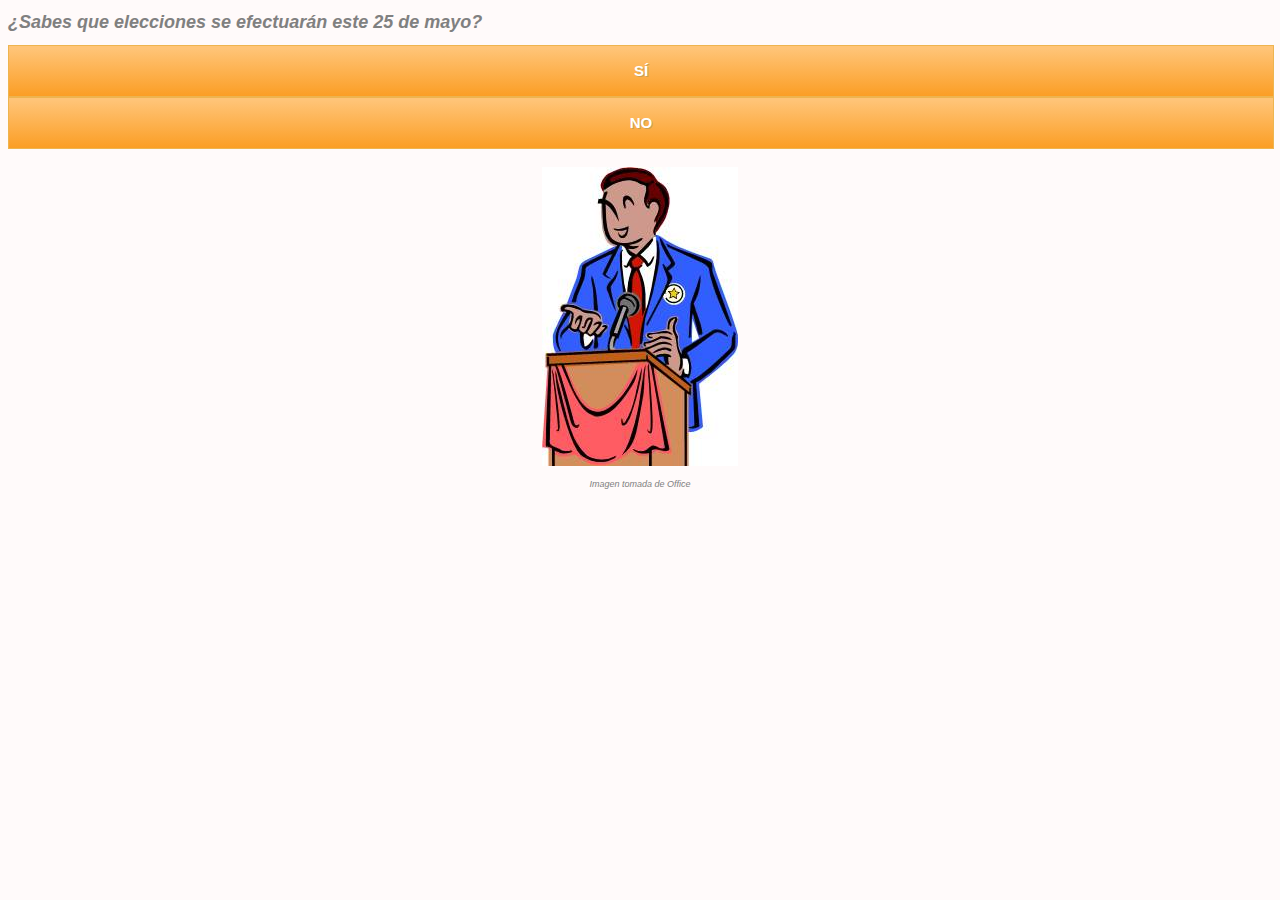
<file: index.html>
﻿<!DOCTYPE html>
<html>
<head>
<meta http-equiv="Content-Type" content="text/html; charset=utf-8"/>
    <title>¿Estás informado?</title>
    <link href="MainStyle.css" rel="stylesheet" type="text/css" />
    <link rel="shortcut icon" href="IMG/icon.ico">
</head>
<body>
    <div>
        <h1>¿Sabes que elecciones se efectuarán este 25 de mayo?</h1>
        <div>
            <a href="Yes.htm"class="bt" >SÍ</a>            
             <a href="Information/info1.htm" class="bt">NO</a>
             <br/> 
        </div>
    </div>
    <br/>
    <div style="text-align:center;"><img alt="candidato" src="IMG/cand1.jpg"/>
    <p class="small">Imagen tomada de Office</p>
    </div>
    
</body>
</html>
</file>
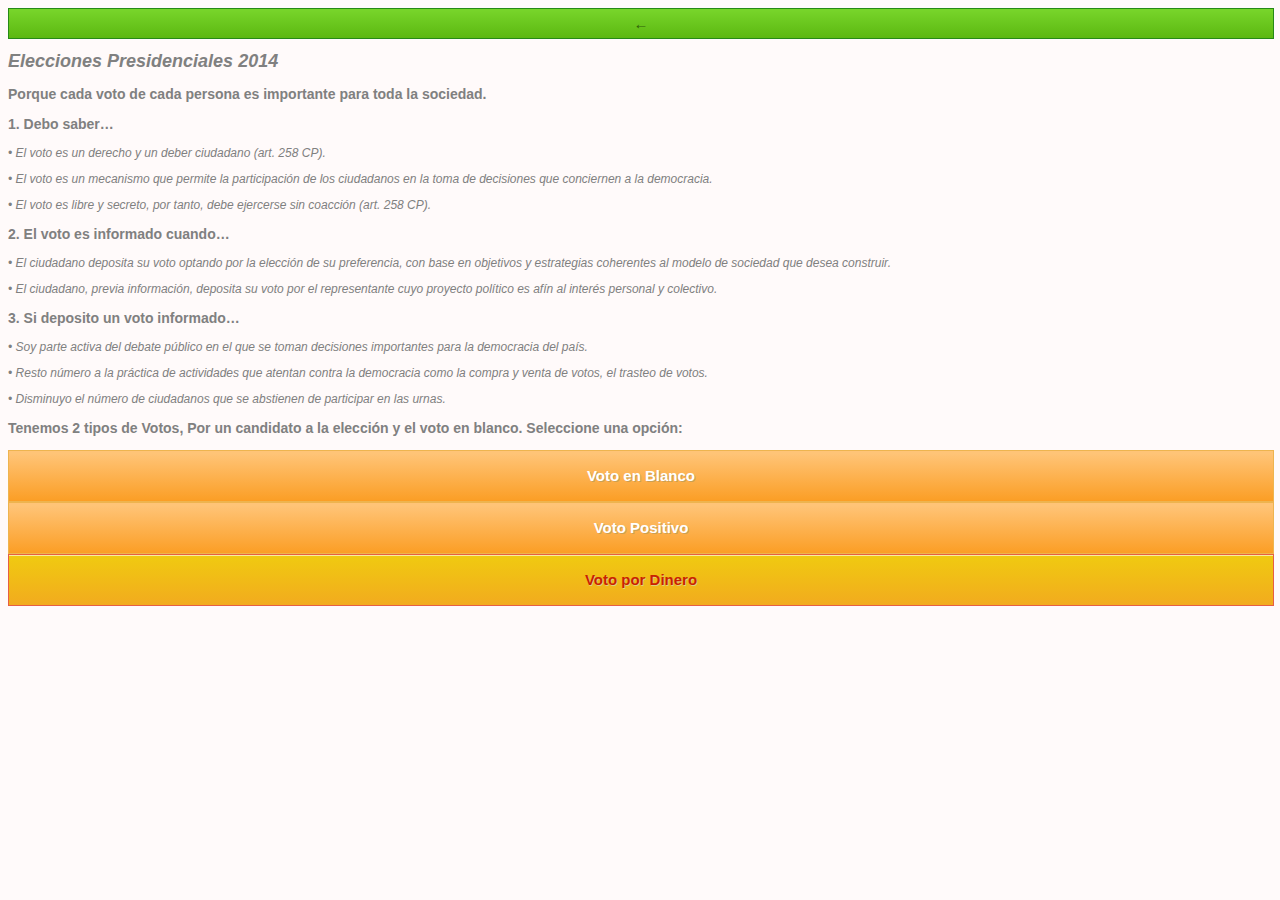
<file: Yes.htm>
﻿<!DOCTYPE html>
<html>
    <head>
        <title>Nosotros elegimos nuestro futuro</title>
	<link rel="shortcut icon" href="IMG/icon.ico">
        <link rel="stylesheet" type="text/css" href="MainStyle.css" />
    </head>
    <body>
        <a onclick="window.history.back()" class=btback>←</a>
        <div>
        <h1>Elecciones Presidenciales 2014</h1>
        <h3>Porque cada voto de cada persona es importante para toda la sociedad.</h3>
	<div>
        <h3>1.  Debo saber…</h3>
        <p>•	El voto es un derecho y un deber ciudadano (art. 258 CP).</p>
        <p>•	El voto es un mecanismo que permite la participación de los ciudadanos en la toma de decisiones que conciernen a la democracia.<p/>
        <p>•	El voto es libre y secreto, por tanto, debe ejercerse sin coacción (art. 258 CP).</p>
    </div>
    <div>
        <h3>2.	El voto es informado cuando…</h3>
        <p>•	El ciudadano deposita su voto optando por la elección de su preferencia, con base en objetivos y estrategias coherentes al modelo de sociedad que desea construir.</p>
        <p>•	El ciudadano, previa información, deposita su voto por el representante cuyo proyecto político es afín al interés personal y colectivo.   </p>
    </div>
    <div>
        <h3>3.  Si deposito un voto informado…</h3>
        <p>•	Soy parte activa del debate público en el que se toman decisiones importantes para la democracia del país.</p>
        <p>•	Resto número a la práctica de actividades que atentan contra la democracia como la compra y venta de votos, el trasteo de votos.</p>
        <p>•	Disminuyo el número de ciudadanos que se abstienen de participar en las urnas.</p>
    </div>
        <h3>Tenemos 2 tipos de Votos, Por un candidato a la elección y el voto en blanco.
	    Seleccione una opción:</h3>
        <div>
            <a href="Vote_Selection/WhiteVote.htm" class="bt">Voto en Blanco</a></br>
            <a href="Vote_Selection/GoodVote.htm" class="bt">Voto Positivo</a></br>
            <a href="Vote_Selection/BadVote.htm" class="captionbt">Voto por Dinero</a></br>
        </div>
        </div>
    </body>
</html>
</file>
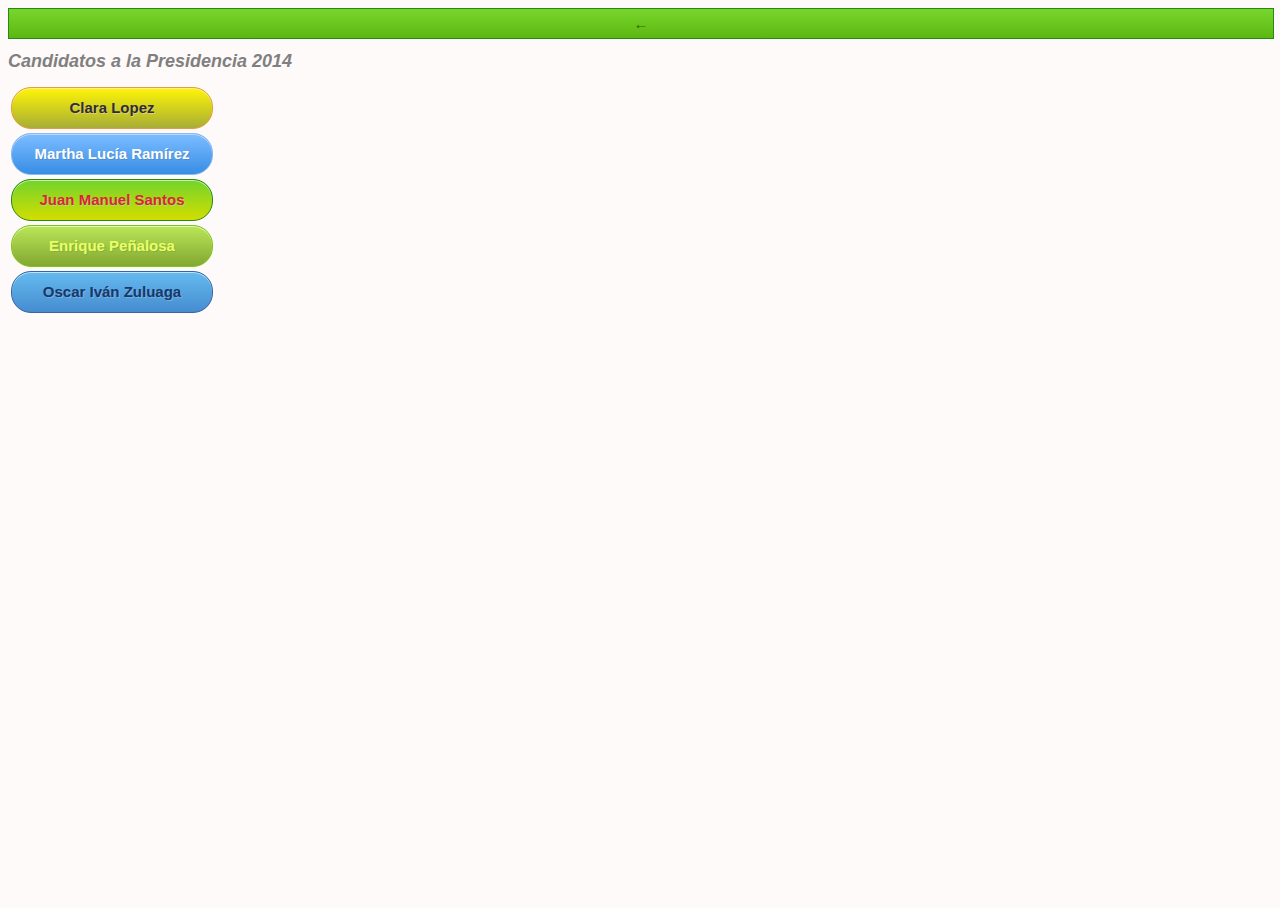
<file: candidatos/candidatosinfo.html>
﻿<!DOCTYPE html>

<html>
<head>
    <meta charset="utf-8" />
    <title>Candidato a la Presidencia</title>
    <link href="candidatosStyle.css" rel="stylesheet" />
    <link href="../MainStyle.css" rel="stylesheet" />
</head>
<body>
<a onclick="window.history.back()" class=btback>←</a>
    <h1>Candidatos a la Presidencia 2014</h1>
    <table id="tabla" resize:both>
        <tr>
            <td align="center">
                <a href="claraLopez.htm" class="btPolo">Clara Lopez</a>
            </td>            
        </tr>
        <tr>
            <td align="center">
                <a href="martaRamirez.htm" class="btConservador">Martha Lucía Ramírez</a>
            </td>
        </tr>
        <tr>
            <td align="center">
                <a href="juanSantos.htm" class="btUN">Juan Manuel Santos</a>
            </td>           
        </tr>
        <tr>
            <td align="center">
                <a href="enriquePenalosa.htm" class="btVerde">Enrique Peñalosa</a>
            </td>
        </tr>
        <tr>
            <td>
                <a href="oscarZuluaga.htm" class="btCD">Oscar Iván Zuluaga</a>
            </td>
        </tr>
    </table>
    
</body>
</html>
</file>
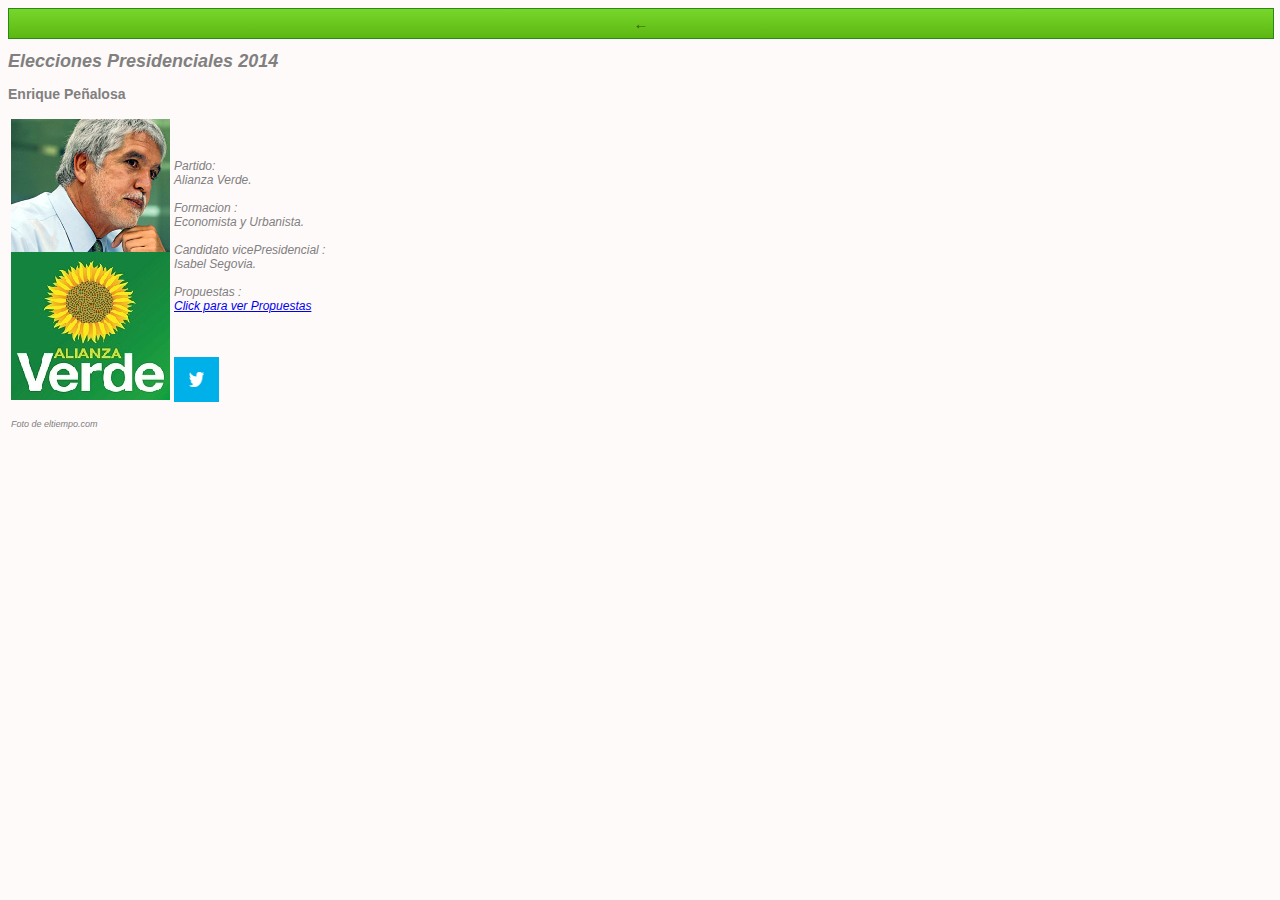
<file: candidatos/enriquePenalosa.htm>
﻿<!DOCTYPE html>

<html>
<head>
    <title>Candidatos Presidenciales</title>
    <link href="../MainStyle.css" rel="stylesheet" type="text/css" />
</head>
<body >
<a onclick="window.history.back()" class=btback>←</a>
<h1 id="encabezado" >
  Elecciones Presidenciales 2014

     <br />

 </h1>
  <h3 id="encabazado2">
 Enrique Peñalosa
    <br />
</h3>
<table id="tabla" >
<tr>
<td>
<img alt="" src="../IMG/candidatos/EnriquePeñalosa.png"  >
    </img>
<!--Foto de eltiempo.com-->
<p><label class="small">Foto de eltiempo.com</label> </p>
</td>
<td>
<p style="height: 186px; width: 384px">Partido:
<br />
 Alianza Verde.
<br />
<br />
Formacion :
<br />
Economista y Urbanista.
<br />
<br />
Candidato vicePresidencial :
<br />
Isabel Segovia.
<br />
<br />
Propuestas :
<br />
<a href=http://www.partidoverde.org.co/QuienesSomos/ProgramaPolitico.aspx> Click para ver Propuestas</a>
<br />
<a href="https://twitter.com/EnriquePenalosa"/>
<div style="background-color:rgba(0,176,233,1); width:30px; height:30px; padding-top:15px; padding-left:15px;">
    <img src="../IMG/TwitterLogo.png" alt="TwitterLogo" width="15px" height="15px"/>
    </div>
</p>

</td>
</tr>
</table>
   
</body>
</html>
</file>
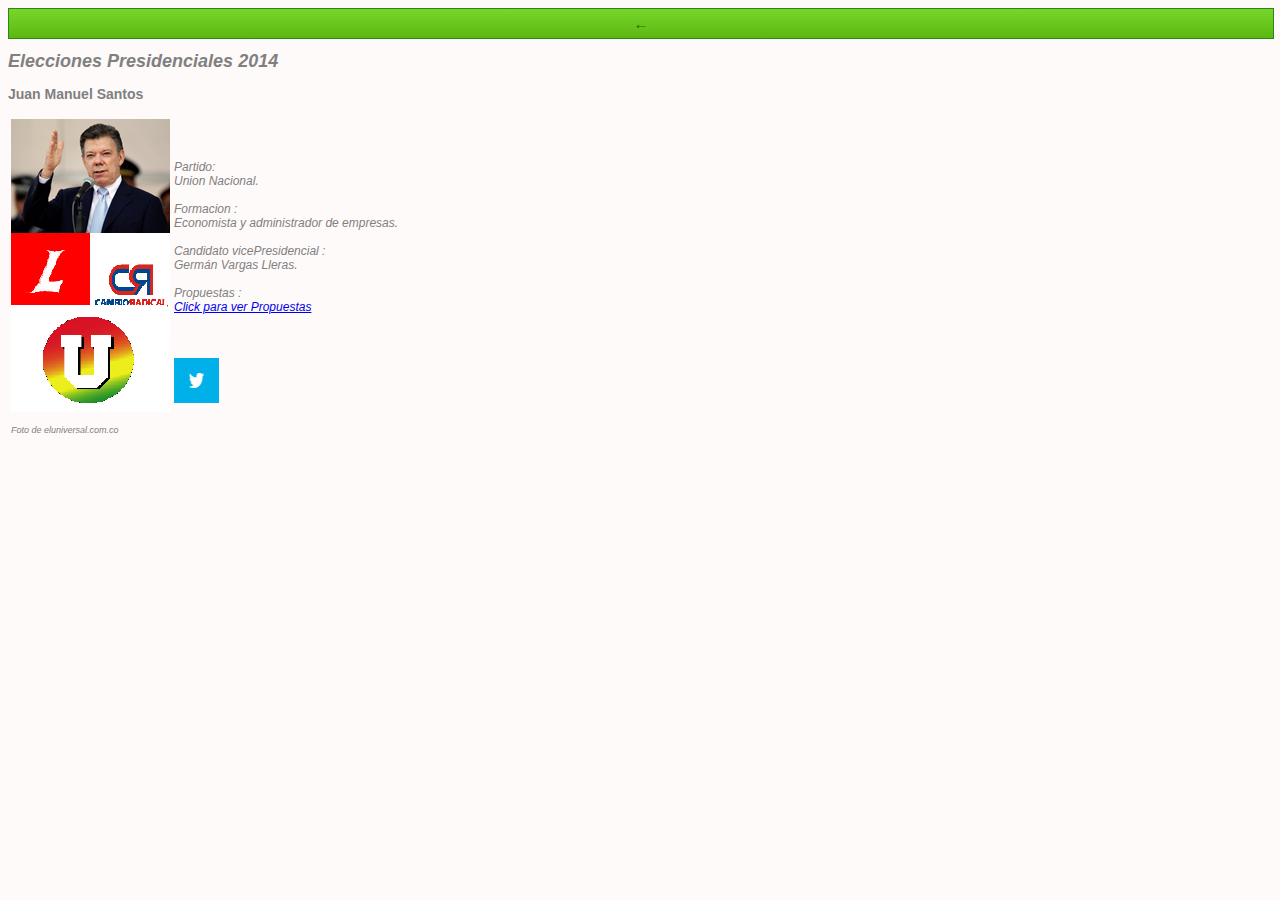
<file: candidatos/juanSantos.htm>
﻿<!DOCTYPE html>

<html>
<head>
    <title>Candidatos Presidenciales</title>
    <link href="../MainStyle.css" rel="stylesheet" type="text/css" />
</head>
<body>
<a onclick="window.history.back()" class=btback>←</a>
<h1 id="H1" >
  Elecciones Presidenciales 2014

     <br />

 </h1>
  <h3 id="H2">
Juan Manuel Santos
    <br />
</h3>
<table id="tabla" >
<tr>
<td>
<img alt="" src="../IMG/candidatos/juanSantos.png"   >
    </img>
<p class="small">Foto de eluniversal.com.co</p>
</td>
<td>
<p style="height: 186px; width: 384px">Partido:
<br />
 Union Nacional.
<br />
<br />
Formacion :
<br />
Economista y administrador de empresas.
<br />
<br />
Candidato vicePresidencial :
<br />
Germán Vargas Lleras.
<br />
<br />
Propuestas :
<br />
<a href=http://www.caracol.com.co/noticias/actualidad/principales-propuestas-de-juan-manuel-santos/20100619/nota/1315420.aspx> Click para ver Propuestas</a>
<br />
<a href="https://twitter.com/JuanManSantos"/>
<div style="background-color:rgba(0,176,233,1); width:30px; height:30px; padding-top:15px; padding-left:15px;">
    <img src="../IMG/TwitterLogo.png" alt="TwitterLogo" width="15px" height="15px"/>
    </div>
</p>

</td>
</tr>
</table>
</body>
</html>
</file>
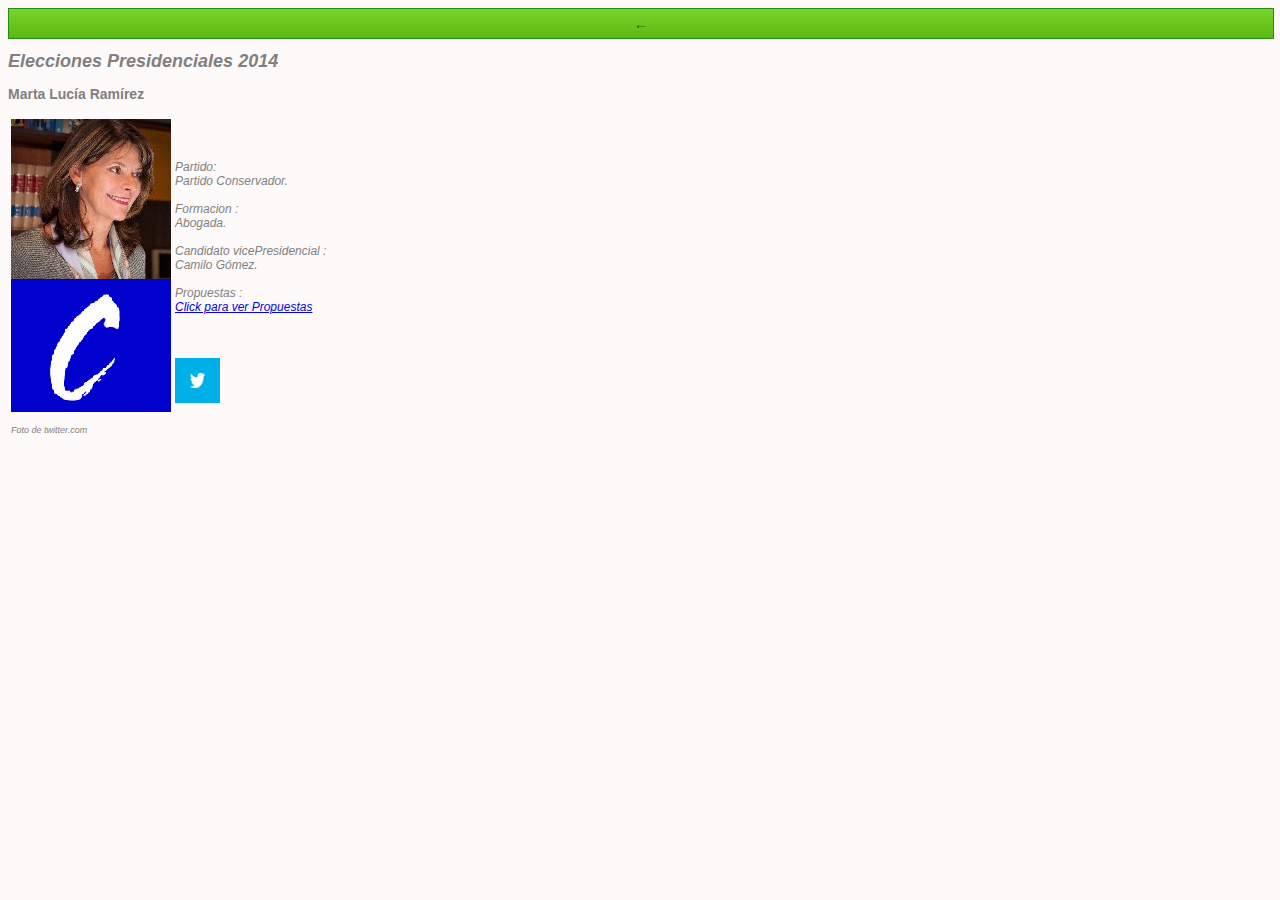
<file: candidatos/martaRamirez.htm>
﻿<!DOCTYPE html>

<html>
<head>
    <title>Candidatos Presidenciales</title>
    <link href="../MainStyle.css" rel="stylesheet" type="text/css" />
</head>
<body >
<a onclick="window.history.back()" class=btback>←</a>
<h1>
  Elecciones Presidenciales 2014

     <br />

 </h1>
  <h3>
 Marta Lucía Ramírez
    <br />
</h3>
<table id="tabla" >
<tr>
<td>
<img alt="" src="../IMG/candidatos/martaRamirez.png"   >
    </img>
<p class="small">Foto de twitter.com</p>
<!--Foto de twitter.com-->
</td>
<td>
<p style="height: 186px; width: 384px">Partido:
<br />
 Partido Conservador.
<br />
<br />
Formacion :
<br />
Abogada.
<br />
<br />
Candidato vicePresidencial :
<br />
Camilo Gómez.
<br />
<br />
Propuestas :
<br />
<a href=http://www.eltiempo.com/politica/hangout-con-marta-lucia-ramirez_13775778-4> Click para ver Propuestas</a>
<br />
<a href="https://twitter.com/mluciaramirez"/>
<div style="background-color:rgba(0,176,233,1); width:30px; height:30px; padding-top:15px; padding-left:15px;">
    <img src="../IMG/TwitterLogo.png" alt="TwitterLogo" width="15px" height="15px"/>
    </div>
</p>

</td>
</tr>
</table>
</body>
</html>
</file>
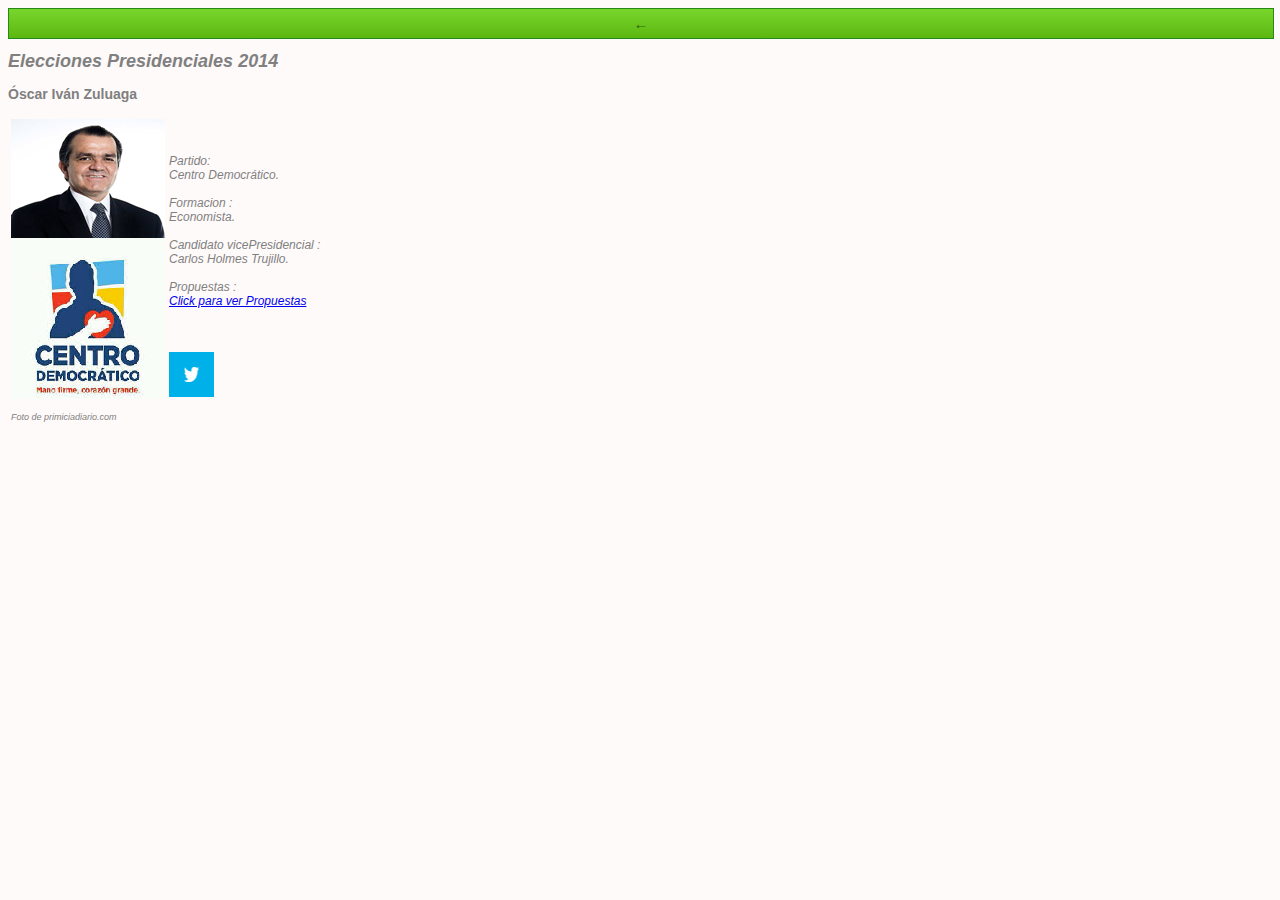
<file: candidatos/oscarZuluaga.htm>
﻿<!DOCTYPE html>

<html>
<head>
   <title>Candidatos Presidenciales</title>
    <link href="../MainStyle.css" rel="stylesheet" type="text/css" />
</head>
<a onclick="window.history.back()" class=btback>←</a>
<body>
<h1>
  Elecciones Presidenciales 2014

     <br />

 </h1>
  <h3>
Óscar Iván Zuluaga
    <br />
</h3>
<table id="tabla" >
<tr>
<td>
<img alt="" src="../IMG/candidatos/ivanZuluaga.png"   >
    </img>
<p class="small">Foto de primiciadiario.com</p>
</td>
<td>
<p style="height: 186px; width: 384px">Partido:
<br />
Centro Democrático.
<br />
<br />
Formacion :
<br />
Economista.
<br />
<br />
Candidato vicePresidencial :
<br />
Carlos Holmes Trujillo.
<br />
<br />
Propuestas :
<br />
<a href=http://www.elespectador.com/noticias/politica/programa-y-propuestas-de-oscar-ivan-zuluaga-articulo-454831> Click para ver Propuestas</a>
<br />
<a href="https://twitter.com/OIZuluaga"/>
<div style="background-color:rgba(0,176,233,1); width:30px; height:30px; padding-top:15px; padding-left:15px;">
    <img src="../IMG/TwitterLogo.png" alt="TwitterLogo" width="15px" height="15px"/>
    </div>
</p>

</td>
</tr>
</table>
</body>
</html>
</file>
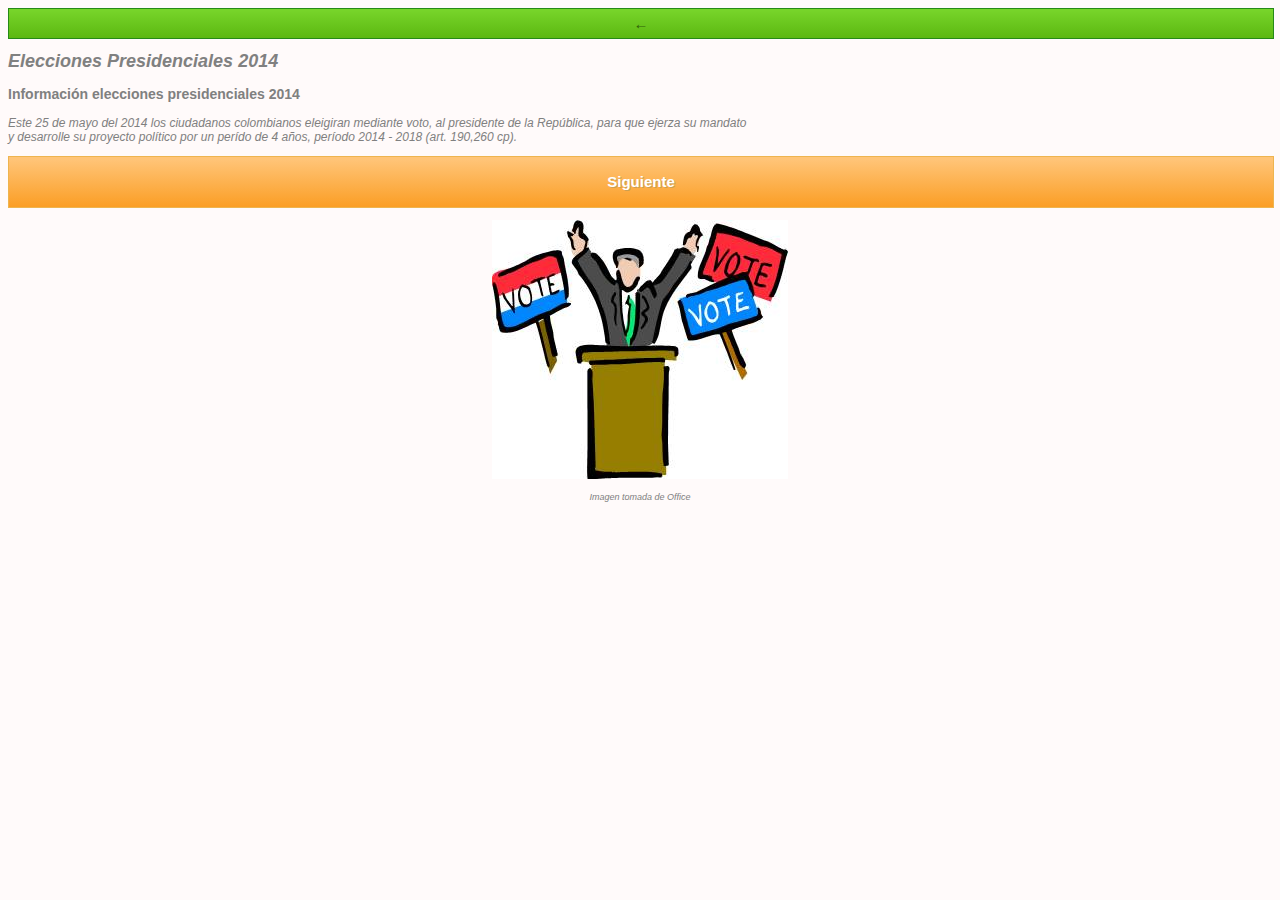
<file: Information/info1.htm>
﻿<!DOCTYPE html>

<html>
<head>
    <title>Informacion Elecciones 1</title>
	<link rel="shortcut icon" href="../IMG/icon.ico">
    <link href="../MainStyle.css" rel="stylesheet" type="text/css" />
</head>
<body>
<a onclick="window.history.back()" class=btback>←</a>
 <h1>
  Elecciones Presidenciales 2014
 </h1>

 <h3>Información elecciones presidenciales 2014</h3>
    <p>
        Este 25 de mayo del 2014 los ciudadanos colombianos eleigiran mediante voto, 
        al presidente de la República, para que ejerza su mandato<br />
        y desarrolle su proyecto político por un perído de 4 años, período 2014 - 2018 
        (art. 190,260 cp).
    </p>
        <a href="info2.htm" class="bt">Siguiente</a>
    <p></p>
<div style="text-align:center"><img alt="candidato" src="../IMG/cand2.jpg"/>
<p class="small">Imagen tomada de Office</p> 
</div>
    
</body>
</html>
</file>
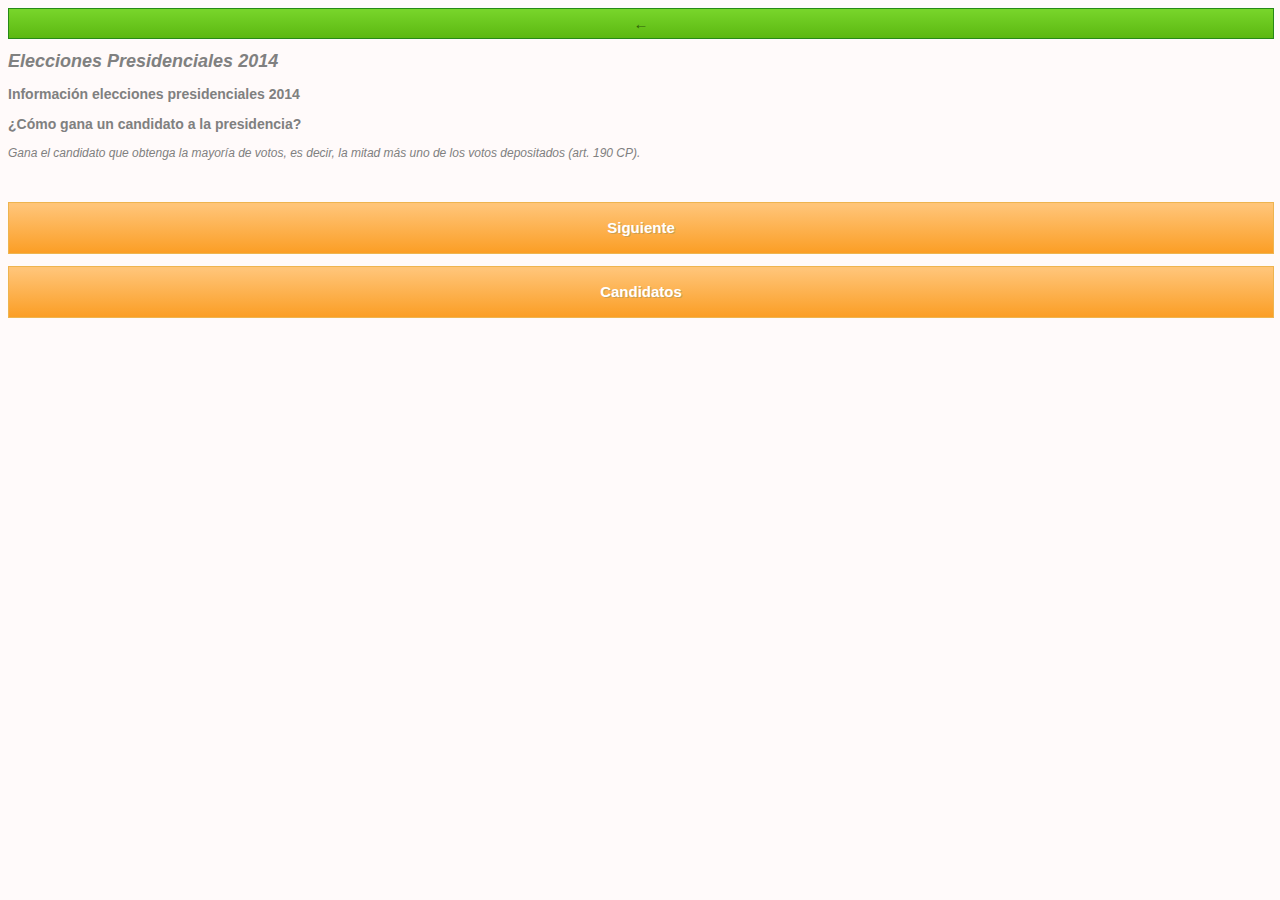
<file: Information/info2.htm>
﻿<!DOCTYPE html>

<html>
<head>
    <title>Informacion Elecciones 2</title>
<link rel="shortcut icon" href="../IMG/icon.ico">
    <link href="../MainStyle.css" rel="stylesheet" type="text/css" />
</head>
<body class="background">
<a onclick="window.history.back()" class=btback>←</a>
 <h1 id="encabezado">
  Elecciones Presidenciales 2014
 </h1>
 <h3>Información elecciones presidenciales 2014</h3>
<h3>
¿Cómo gana un candidato a la presidencia?
<br />
</h3>
<p>
Gana el candidato que obtenga la mayoría de votos, es decir, la mitad más uno de los votos depositados (art. 190 CP).
</p>
  
    &nbsp;<p>
  
    <a href="info3.htm" class="bt" id="Button1" >Siguiente</a></p>
    <a href="../candidatos/candidatosinfo.html" class="bt">Candidatos</a>
   
</body>
</html>
</file>
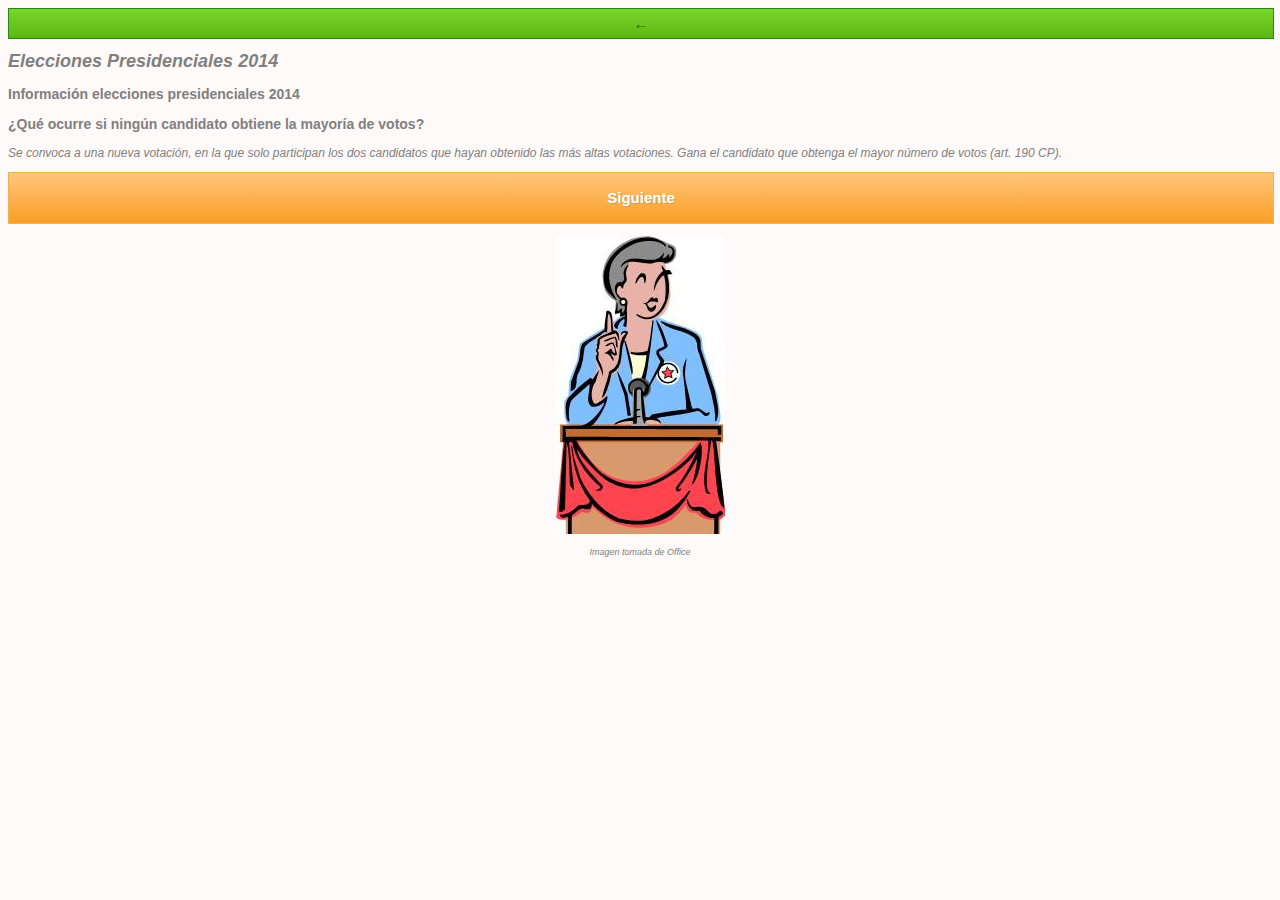
<file: Information/info3.htm>
﻿<!DOCTYPE html>

<html>
<head>
    <title>Informacion Elecciones 3</title>
	<link rel="shortcut icon" href="../IMG/icon.ico">
    <link href="../MainStyle.css" rel="stylesheet" type="text/css" />
</head>
<body class="background">
<a onclick="window.history.back()" class=btback>←</a>
 <h1 id="encabezado">
  Elecciones Presidenciales 2014

     <br />

 </h1>

<h3 id="encabazado2">
 Información elecciones presidenciales 2014
    <br />
</h3>
<h3>
¿Qué ocurre si ningún candidato obtiene la mayoría de votos?
</h3>
<p>
Se convoca a una nueva votación, en la que solo participan los dos candidatos que hayan obtenido las más altas votaciones. Gana el candidato que obtenga el mayor número de votos (art. 190 CP).
</p>
    <a href="tips.html" class="bt" id="Button1" >Siguiente</a>
<p></p>
<div style="text-align:center"><img alt="candidato" src="../IMG/cand3.jpg"/>
<p class="small">Imagen tomada de Office</p> 
</div>
    
</body>
</html>
</file>
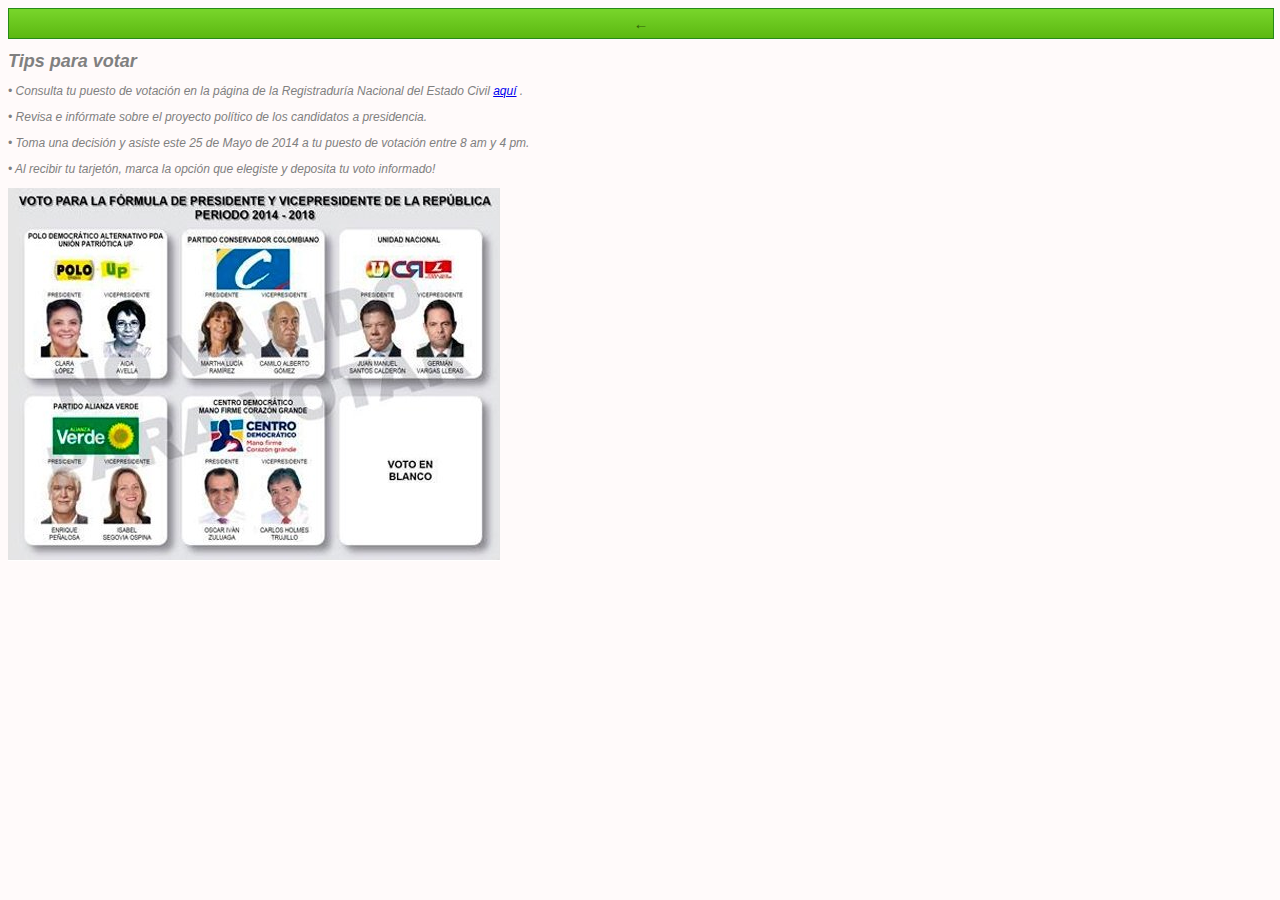
<file: Information/tips.html>
﻿<!DOCTYPE html>

<html lang="en" xmlns="http://www.w3.org/1999/xhtml">
<head>
    <meta charset="utf-8" />
    <title>Tips para votar</title>
	<link rel="shortcut icon" href="../IMG/icon.ico">
    <link href="../MainStyle.css" rel="stylesheet" />
</head>
<a onclick="window.history.back()" class=btback>←</a>
<body class="background">

    <h1 class="header">Tips para votar</h1>
    <p>•	Consulta tu puesto de votación en la página de la Registraduría Nacional del Estado Civil <a href="http://www.registraduria.gov.co/servicios/censo.htm">aquí</a> .  </p>
    <p>•	Revisa e infórmate sobre el proyecto político de los candidatos a presidencia.</p>
    <p>•	Toma una decisión y asiste este 25 de Mayo de 2014 a tu puesto de votación entre 8 am y 4 pm.</p>
    <p>•	Al recibir tu tarjetón, marca la opción que elegiste y deposita tu voto informado! </p>
    <img src="../IMG/tarjeton.png" alt="some_text">
</body>
</html>
</file>
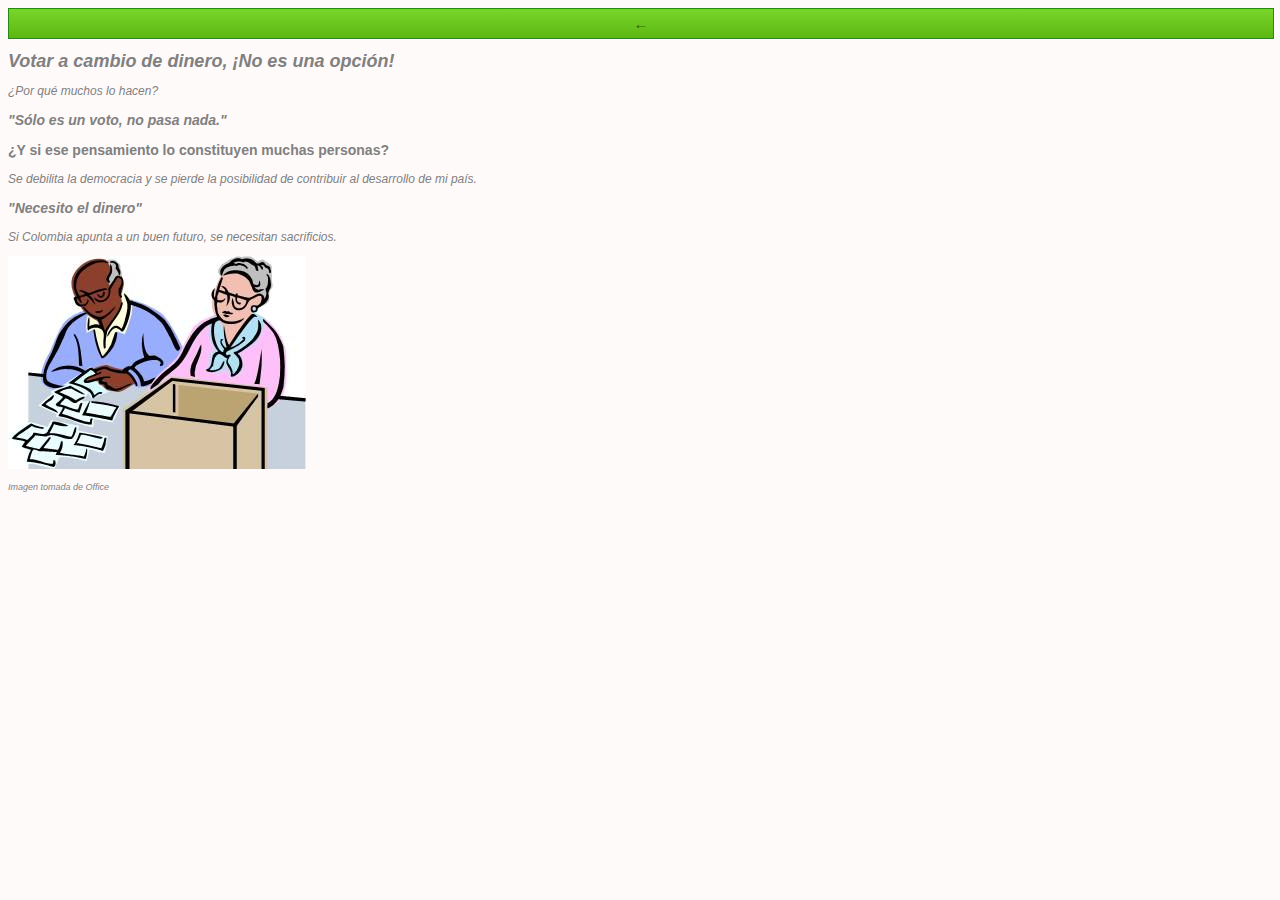
<file: Vote_Selection/BadVote.htm>
﻿<!DOCTYPE html>
<html>
    <head>
        <title>¿El dinero lo es todo?</title>
	<link rel="shortcut icon" href="../IMG/icon.ico">
        <link rel="stylesheet" type="text/css" href="../MainStyle.css"> 
    </head>
    <a onclick="window.history.back()" class=btback>←</a>
    <body>
        <h1>Votar a cambio de dinero, ¡No es una opción!</h1>
	<p>¿Por qué muchos lo hacen?</p>
        <h3 style="font-style:italic">"Sólo es un voto, no pasa nada."</h3>
        <h3>¿Y si ese pensamiento lo constituyen muchas personas?</h3>
        <p>Se debilita la democracia y se pierde la posibilidad de contribuir
        al desarrollo de mi país.</p>
	<h3 style="font-style:italic">"Necesito el dinero"</h3>
	<p>Si Colombia apunta a un buen futuro, se necesitan sacrificios.</p>
    <img alt="candidato" src="../IMG/posiblefraude.png"/>
    <p class="small">Imagen tomada de Office</p>
    </div>
    </body>
</html>
</file>
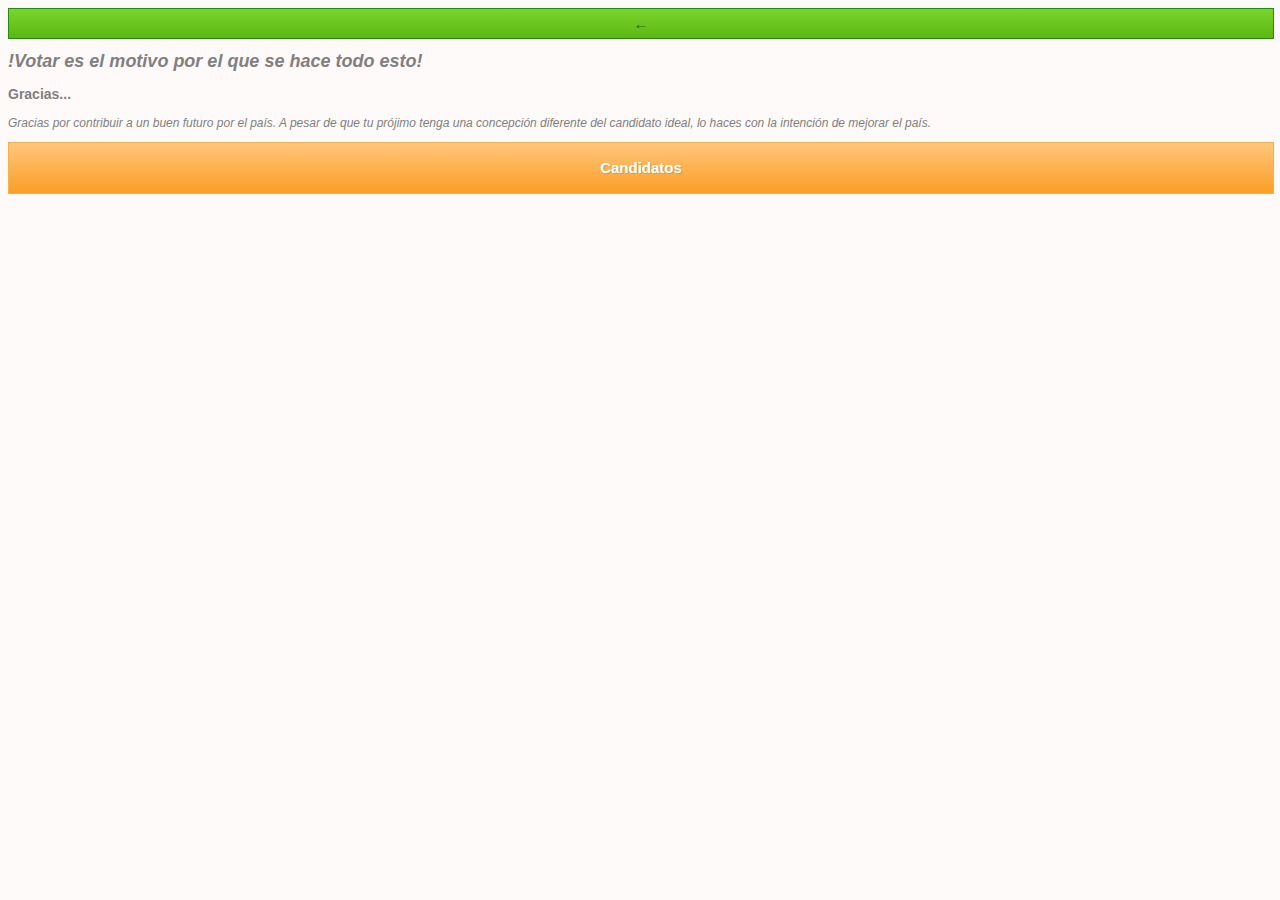
<file: Vote_Selection/GoodVote.htm>
﻿<!DOCTYPE html>
<html>
    <head>
        <title>Votar..</title>
	<link rel="shortcut icon" href="../IMG/icon.ico">
        <link rel="stylesheet" type="text/css" href="../MainStyle.css"> 
    </head>
    <a onclick="window.history.back()" class=btback>←</a>
    <body>
        <h1>!Votar es el motivo por el que se hace todo esto!</h1>
        <h3>Gracias...</h3>
        <p>Gracias por contribuir a un buen futuro por el país. A pesar de que tu prójimo
        tenga una concepción diferente del candidato ideal, lo haces con la intención de
        mejorar el país.</p>
	<a href="../candidatos/candidatosinfo.html" class="bt">Candidatos</a>
    </body>
</html>
</file>
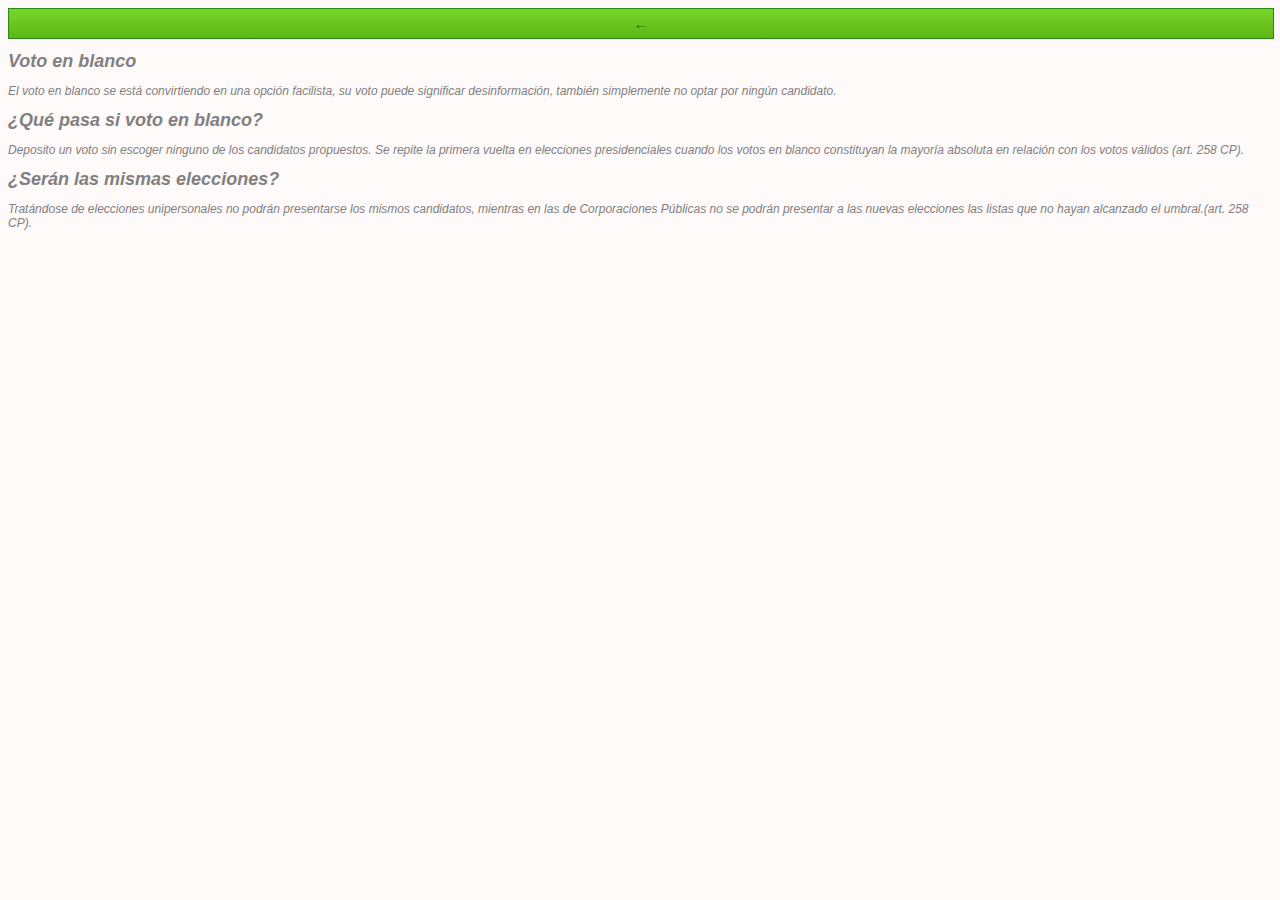
<file: Vote_Selection/WhiteVote.htm>
﻿<!DOCTYPE html>
<html>
    <head>
        <title>El Voto en Blanco</title>
	<link rel="shortcut icon" href="../IMG/icon.ico">
        <link rel="stylesheet" type="text/css" href="../MainStyle.css"> 
    </head>
    <a onclick="window.history.back()" class=btback>←</a>
    <body>
    <h1>Voto en blanco</h1>
    <p>El voto en blanco se está convirtiendo en una opción facilista, su voto
    puede significar desinformación, también simplemente no optar por ningún candidato.</p>
    <h1>¿Qué pasa si voto en blanco?</h1>
        <p>Deposito un voto sin escoger ninguno de los candidatos propuestos. 
        Se repite la primera vuelta en elecciones presidenciales cuando los votos en 
        blanco constituyan la mayoría absoluta en relación con los votos válidos (art. 258 CP). </p>
    <h1>¿Serán las mismas elecciones?</h1>
    <p> Tratándose de elecciones unipersonales no podrán presentarse los mismos candidatos, 
    mientras en las de Corporaciones Públicas no se podrán presentar a las nuevas elecciones 
    las listas que no hayan alcanzado el umbral.(art. 258 CP).</p>
    </body>
</html>
</file>
<file: MainStyle.css>
.bt {
	background:-webkit-gradient( linear, left top, left bottom, color-stop(0.05, #ffc477), color-stop(1, #fb9e25) );
	background:-moz-linear-gradient( center top, #ffc477 5%, #fb9e25 100% );
	filter:progid:DXImageTransform.Microsoft.gradient(startColorstr='#ffc477', endColorstr='#fb9e25');
	background-color:#ffc477;
	-webkit-border-top-left-radius:0px;
	-moz-border-radius-topleft:0px;
	border-top-left-radius:0px;
	-webkit-border-top-right-radius:0px;
	-moz-border-radius-topright:0px;
	border-top-right-radius:0px;
	-webkit-border-bottom-right-radius:0px;
	-moz-border-radius-bottomright:0px;
	border-bottom-right-radius:0px;
	-webkit-border-bottom-left-radius:0px;
	-moz-border-radius-bottomleft:0px;
	border-bottom-left-radius:0px;
	text-indent:0;
	border:1px solid #eeb44f;
	display:inline-block;
	color:#ffffff;
	font-family:Arial;
	font-size:15px;
	font-weight:bold;
	font-style:normal;
	height:50px;
	line-height:50px;
	width:100%;
	min-width:200px;
	text-decoration:none;
	text-align:center;
	text-shadow:1px 1px 0px #cc9f52;
}
.bt:hover {
	background:-webkit-gradient( linear, left top, left bottom, color-stop(0.05, #fb9e25), color-stop(1, #ffc477) );
	background:-moz-linear-gradient( center top, #fb9e25 5%, #ffc477 100% );
	filter:progid:DXImageTransform.Microsoft.gradient(startColorstr='#fb9e25', endColorstr='#ffc477');
	background-color:#fb9e25;
}.bt:active {
	position:relative;
	top:1px;
}
/* This button was generated using CSSButtonGenerator.com */

h1{
    font-family:Arial;
    font-size:18px;
    font-style:italic;
    color:gray;
}
h3 
{
    font-family:Arial;
    font-size:14px;
    font-style:normal;
    color:gray;
}
body 
{
        background-color:snow;
}
p
{
    font-family:Arial;
    font-size:12px;
    font-style:italic;
    color:gray;
}
.captionbt {
	-moz-box-shadow:inset 0px 1px 0px 0px #f9eca0;
	-webkit-box-shadow:inset 0px 1px 0px 0px #f9eca0;
	box-shadow:inset 0px 1px 0px 0px #f9eca0;
	background:-webkit-gradient( linear, left top, left bottom, color-stop(0.05, #f0c911), color-stop(1, #f2ab1e) );
	background:-moz-linear-gradient( center top, #f0c911 5%, #f2ab1e 100% );
	filter:progid:DXImageTransform.Microsoft.gradient(startColorstr='#f0c911', endColorstr='#f2ab1e');
	background-color:#f0c911;
	-webkit-border-top-left-radius:0px;
	-moz-border-radius-topleft:0px;
	border-top-left-radius:0px;
	-webkit-border-top-right-radius:0px;
	-moz-border-radius-topright:0px;
	border-top-right-radius:0px;
	-webkit-border-bottom-right-radius:0px;
	-moz-border-radius-bottomright:0px;
	border-bottom-right-radius:0px;
	-webkit-border-bottom-left-radius:0px;
	-moz-border-radius-bottomleft:0px;
	border-bottom-left-radius:0px;
	text-indent:0;
	border:1px solid #e65f44;
	display:inline-block;
	color:#c92200;
	font-family:Arial;
	font-size:15px;
	font-weight:bold;
	font-style:normal;
	height:50px;
	line-height:50px;
	width:100%;
	min-width:200px;
	text-decoration:none;
	text-align:center;
	text-shadow:1px 1px 0px #ded17c;
}
.captionbt:hover {
	background:-webkit-gradient( linear, left top, left bottom, color-stop(0.05, #f2ab1e), color-stop(1, #f0c911) );
	background:-moz-linear-gradient( center top, #f2ab1e 5%, #f0c911 100% );
	filter:progid:DXImageTransform.Microsoft.gradient(startColorstr='#f2ab1e', endColorstr='#f0c911');
	background-color:#f2ab1e;
}.captionbt:active {
	position:relative;
	top:1px;
}
/* This button was generated using CSSButtonGenerator.com */
/* This button was generated using CSSButtonGenerator.com */
.btback {
	background:-webkit-gradient( linear, left top, left bottom, color-stop(0.05, #77d42a), color-stop(1, #5cb811) );
	background:-moz-linear-gradient( center top, #77d42a 5%, #5cb811 100% );
	filter:progid:DXImageTransform.Microsoft.gradient(startColorstr='#77d42a', endColorstr='#5cb811');
	background-color:#77d42a;
	-webkit-border-top-left-radius:0px;
	-moz-border-radius-topleft:0px;
	border-top-left-radius:0px;
	-webkit-border-top-right-radius:0px;
	-moz-border-radius-topright:0px;
	border-top-right-radius:0px;
	-webkit-border-bottom-right-radius:0px;
	-moz-border-radius-bottomright:0px;
	border-bottom-right-radius:0px;
	-webkit-border-bottom-left-radius:0px;
	-moz-border-radius-bottomleft:0px;
	border-bottom-left-radius:0px;
	text-indent:0;
	border:1px solid #268a16;
	display:inline-block;
	color:#306108;
	font-family:Arial;
	font-size:15px;
	font-weight:bold;
	font-style:normal;
	height:29px;
	line-height:29px;
	width:100%;
	min-width:200px;
	text-decoration:none;
	text-align:center;
}
.btback:hover {
	background:-webkit-gradient( linear, left top, left bottom, color-stop(0.05, #5cb811), color-stop(1, #77d42a) );
	background:-moz-linear-gradient( center top, #5cb811 5%, #77d42a 100% );
	filter:progid:DXImageTransform.Microsoft.gradient(startColorstr='#5cb811', endColorstr='#77d42a');
	background-color:#5cb811;
}.btback:active {
	position:relative;
	top:1px;
}
/* This button was generated using CSSButtonGenerator.com */
.small
{
    font-size:xx-small;
    color: Gray;
    font-style:italic;
}
</file>
<file: candidatos/candidatosStyle.css>
﻿html{
  height: 100%;
}
body 
{
    min-height: 100%;        
    background-color:snow;
        
}

h1{
    font-family:Arial;
    font-size:18px;
    font-style:italic;
    color:gray;
}


.btPolo {
	-moz-box-shadow:inset 0px 1px 0px 0px #f9eca0;
	-webkit-box-shadow:inset 0px 1px 0px 0px #f9eca0;
	box-shadow:inset 0px 1px 0px 0px #f9eca0;
	background:-webkit-gradient( linear, left top, left bottom, color-stop(0.05, #faf208), color-stop(1, #a7ad36) );
	background:-moz-linear-gradient( center top, #faf208 5%, #a7ad36 100% );
	filter:progid:DXImageTransform.Microsoft.gradient(startColorstr='#faf208', endColorstr='#a7ad36');
	background-color:#faf208;
	-webkit-border-top-left-radius:20px;
	-moz-border-radius-topleft:20px;
	border-top-left-radius:20px;
	-webkit-border-top-right-radius:20px;
	-moz-border-radius-topright:20px;
	border-top-right-radius:20px;
	-webkit-border-bottom-right-radius:20px;
	-moz-border-radius-bottomright:20px;
	border-bottom-right-radius:20px;
	-webkit-border-bottom-left-radius:20px;
	-moz-border-radius-bottomleft:20px;
	border-bottom-left-radius:20px;
	text-indent:0;
	border:1px solid #e69b45;
	display:inline-block;
	color:#302e2c;
	font-family:Arial;
	font-size:15px;
	font-weight:bold;
	font-style:normal;
	height:40px;
	line-height:40px;
	width:100px;
	text-decoration:none;
	text-align:center;
	text-shadow:1px 1px 0px #ded17c;
    min-width:200px;
}
.btPolo:hover {
	background:-webkit-gradient( linear, left top, left bottom, color-stop(0.05, #a7ad36), color-stop(1, #faf208) );
	background:-moz-linear-gradient( center top, #a7ad36 5%, #faf208 100% );
	filter:progid:DXImageTransform.Microsoft.gradient(startColorstr='#a7ad36', endColorstr='#faf208');
	background-color:#a7ad36;
}.btPolo:active {
	position:relative;
	top:1px;
}
/* This button was generated using CSSButtonGenerator.com */

.btConservador {
	-moz-box-shadow:inset 0px 1px 0px 0px #bbdaf7;
	-webkit-box-shadow:inset 0px 1px 0px 0px #bbdaf7;
	box-shadow:inset 0px 1px 0px 0px #bbdaf7;
	background:-webkit-gradient( linear, left top, left bottom, color-stop(0.05, #79bbff), color-stop(1, #378de5) );
	background:-moz-linear-gradient( center top, #79bbff 5%, #378de5 100% );
	filter:progid:DXImageTransform.Microsoft.gradient(startColorstr='#79bbff', endColorstr='#378de5');
	background-color:#79bbff;
	-webkit-border-top-left-radius:20px;
	-moz-border-radius-topleft:20px;
	border-top-left-radius:20px;
	-webkit-border-top-right-radius:20px;
	-moz-border-radius-topright:20px;
	border-top-right-radius:20px;
	-webkit-border-bottom-right-radius:20px;
	-moz-border-radius-bottomright:20px;
	border-bottom-right-radius:20px;
	-webkit-border-bottom-left-radius:20px;
	-moz-border-radius-bottomleft:20px;
	border-bottom-left-radius:20px;
	text-indent:0;
	border:1px solid #84bbf3;
	display:inline-block;
	color:#ffffff;
	font-family:Arial;
	font-size:15px;
	font-weight:bold;
	font-style:normal;
	height:40px;
	line-height:40px;
	width:100px;
	text-decoration:none;
	text-align:center;
	text-shadow:1px 1px 0px #528ecc;
    min-width:200px;
}
.btConservador:hover {
	background:-webkit-gradient( linear, left top, left bottom, color-stop(0.05, #378de5), color-stop(1, #79bbff) );
	background:-moz-linear-gradient( center top, #378de5 5%, #79bbff 100% );
	filter:progid:DXImageTransform.Microsoft.gradient(startColorstr='#378de5', endColorstr='#79bbff');
	background-color:#378de5;
}.btConservador:active {
	position:relative;
	top:1px;
}
/* This button was generated using CSSButtonGenerator.com */

.btUN {
	-moz-box-shadow:inset 0px 1px 0px 0px #caefab;
	-webkit-box-shadow:inset 0px 1px 0px 0px #caefab;
	box-shadow:inset 0px 1px 0px 0px #caefab;
	background:-webkit-gradient( linear, left top, left bottom, color-stop(0.05, #77d42a), color-stop(1, #d3de00) );
	background:-moz-linear-gradient( center top, #77d42a 5%, #d3de00 100% );
	filter:progid:DXImageTransform.Microsoft.gradient(startColorstr='#77d42a', endColorstr='#d3de00');
	background-color:#77d42a;
	-webkit-border-top-left-radius:20px;
	-moz-border-radius-topleft:20px;
	border-top-left-radius:20px;
	-webkit-border-top-right-radius:20px;
	-moz-border-radius-topright:20px;
	border-top-right-radius:20px;
	-webkit-border-bottom-right-radius:20px;
	-moz-border-radius-bottomright:20px;
	border-bottom-right-radius:20px;
	-webkit-border-bottom-left-radius:20px;
	-moz-border-radius-bottomleft:20px;
	border-bottom-left-radius:20px;
	text-indent:0;
	border:1px solid #268a16;
	display:inline-block;
	color:#de252f;
	font-family:Arial;
	font-size:15px;
	font-weight:bold;
	font-style:normal;
	height:40px;
	line-height:40px;
	width:100px;
	text-decoration:none;
	text-align:center;
	text-shadow:1px 1px 0px #aade7c;
    min-width:200px;
}
.btUN:hover {
	background:-webkit-gradient( linear, left top, left bottom, color-stop(0.05, #d3de00), color-stop(1, #77d42a) );
	background:-moz-linear-gradient( center top, #d3de00 5%, #77d42a 100% );
	filter:progid:DXImageTransform.Microsoft.gradient(startColorstr='#d3de00', endColorstr='#77d42a');
	background-color:#d3de00;
}.btUN:active {
	position:relative;
	top:1px;
}
/* This button was generated using CSSButtonGenerator.com */

.btVerde {
	-moz-box-shadow:inset 0px 1px 0px 0px #d9fbbe;
	-webkit-box-shadow:inset 0px 1px 0px 0px #d9fbbe;
	box-shadow:inset 0px 1px 0px 0px #d9fbbe;
	background:-webkit-gradient( linear, left top, left bottom, color-stop(0.05, #b8e356), color-stop(1, #82a831) );
	background:-moz-linear-gradient( center top, #b8e356 5%, #82a831 100% );
	filter:progid:DXImageTransform.Microsoft.gradient(startColorstr='#b8e356', endColorstr='#82a831');
	background-color:#b8e356;
	-webkit-border-top-left-radius:20px;
	-moz-border-radius-topleft:20px;
	border-top-left-radius:20px;
	-webkit-border-top-right-radius:20px;
	-moz-border-radius-topright:20px;
	border-top-right-radius:20px;
	-webkit-border-bottom-right-radius:20px;
	-moz-border-radius-bottomright:20px;
	border-bottom-right-radius:20px;
	-webkit-border-bottom-left-radius:20px;
	-moz-border-radius-bottomleft:20px;
	border-bottom-left-radius:20px;
	text-indent:0;
	border:1px solid #83c41a;
	display:inline-block;
	color:#eaff63;
	font-family:Arial;
	font-size:15px;
	font-weight:bold;
	font-style:normal;
	height:40px;
	line-height:40px;
	width:100px;
	text-decoration:none;
	text-align:center;
	text-shadow:1px 1px 0px #86ae47;
    min-width:200px;
}
.btVerde:hover {
	background:-webkit-gradient( linear, left top, left bottom, color-stop(0.05, #82a831), color-stop(1, #b8e356) );
	background:-moz-linear-gradient( center top, #82a831 5%, #b8e356 100% );
	filter:progid:DXImageTransform.Microsoft.gradient(startColorstr='#82a831', endColorstr='#b8e356');
	background-color:#82a831;
}.btVerde:active {
	position:relative;
	top:1px;
}
/* This button was generated using CSSButtonGenerator.com */

.btCD {
	-moz-box-shadow:inset 0px 1px 0px 0px #bee2f9;
	-webkit-box-shadow:inset 0px 1px 0px 0px #bee2f9;
	box-shadow:inset 0px 1px 0px 0px #bee2f9;
	background:-webkit-gradient( linear, left top, left bottom, color-stop(0.05, #63b8ee), color-stop(1, #468ccf) );
	background:-moz-linear-gradient( center top, #63b8ee 5%, #468ccf 100% );
	filter:progid:DXImageTransform.Microsoft.gradient(startColorstr='#63b8ee', endColorstr='#468ccf');
	background-color:#63b8ee;
	-webkit-border-top-left-radius:20px;
	-moz-border-radius-topleft:20px;
	border-top-left-radius:20px;
	-webkit-border-top-right-radius:20px;
	-moz-border-radius-topright:20px;
	border-top-right-radius:20px;
	-webkit-border-bottom-right-radius:20px;
	-moz-border-radius-bottomright:20px;
	border-bottom-right-radius:20px;
	-webkit-border-bottom-left-radius:20px;
	-moz-border-radius-bottomleft:20px;
	border-bottom-left-radius:20px;
	text-indent:0;
	border:1px solid #3866a3;
	display:inline-block;
	color:#14396a;
	font-family:Arial;
	font-size:15px;
	font-weight:bold;
	font-style:normal;
	height:40px;
	line-height:40px;
	width:100px;
	text-decoration:none;
	text-align:center;
	text-shadow:1px 1px 0px #7cacde;
    min-width:200px;
}
.btCD:hover {
	background:-webkit-gradient( linear, left top, left bottom, color-stop(0.05, #468ccf), color-stop(1, #63b8ee) );
	background:-moz-linear-gradient( center top, #468ccf 5%, #63b8ee 100% );
	filter:progid:DXImageTransform.Microsoft.gradient(startColorstr='#468ccf', endColorstr='#63b8ee');
	background-color:#468ccf;
}.btCD:active {
	position:relative;
	top:1px;
}
/* This button was generated using CSSButtonGenerator.com */
.btTwitter {
	-moz-box-shadow:inset 0px 1px 0px 0px #bee2f9;
	-webkit-box-shadow:inset 0px 1px 0px 0px #bee2f9;
	box-shadow:inset 0px 1px 0px 0px #bee2f9;
	background:-webkit-gradient( linear, left top, left bottom, color-stop(0.05, #63b8ee), color-stop(1, #468ccf) );
	background:-moz-linear-gradient( center top, #63b8ee 5%, #468ccf 100% );
	filter:progid:DXImageTransform.Microsoft.gradient(startColorstr='#63b8ee', endColorstr='#468ccf');
	background-color:#63b8ee;
	-webkit-border-top-left-radius:20px;
	-moz-border-radius-topleft:20px;
	border-top-left-radius:20px;
	-webkit-border-top-right-radius:20px;
	-moz-border-radius-topright:20px;
	border-top-right-radius:20px;
	-webkit-border-bottom-right-radius:20px;
	-moz-border-radius-bottomright:20px;
	border-bottom-right-radius:20px;
	-webkit-border-bottom-left-radius:20px;
	-moz-border-radius-bottomleft:20px;
	border-bottom-left-radius:20px;
	text-indent:0;
	border:1px solid #3866a3;
	display:inline-block;
	color:#14396a;
	font-family:Arial;
	font-size:15px;
	font-weight:bold;
	font-style:normal;
	height:65px;
	line-height:65px;
	width:131px;
	text-decoration:none;
	text-align:center;
	text-shadow:1px 1px 0px #7cacde;
}
.btTwitter:hover {
	background:-webkit-gradient( linear, left top, left bottom, color-stop(0.05, #468ccf), color-stop(1, #63b8ee) );
	background:-moz-linear-gradient( center top, #468ccf 5%, #63b8ee 100% );
	filter:progid:DXImageTransform.Microsoft.gradient(startColorstr='#468ccf', endColorstr='#63b8ee');
	background-color:#468ccf;
}.btTwitter:active {
	position:relative;
	top:1px;
}
/* This button was generated using CSSButtonGenerator.com */
</file>
